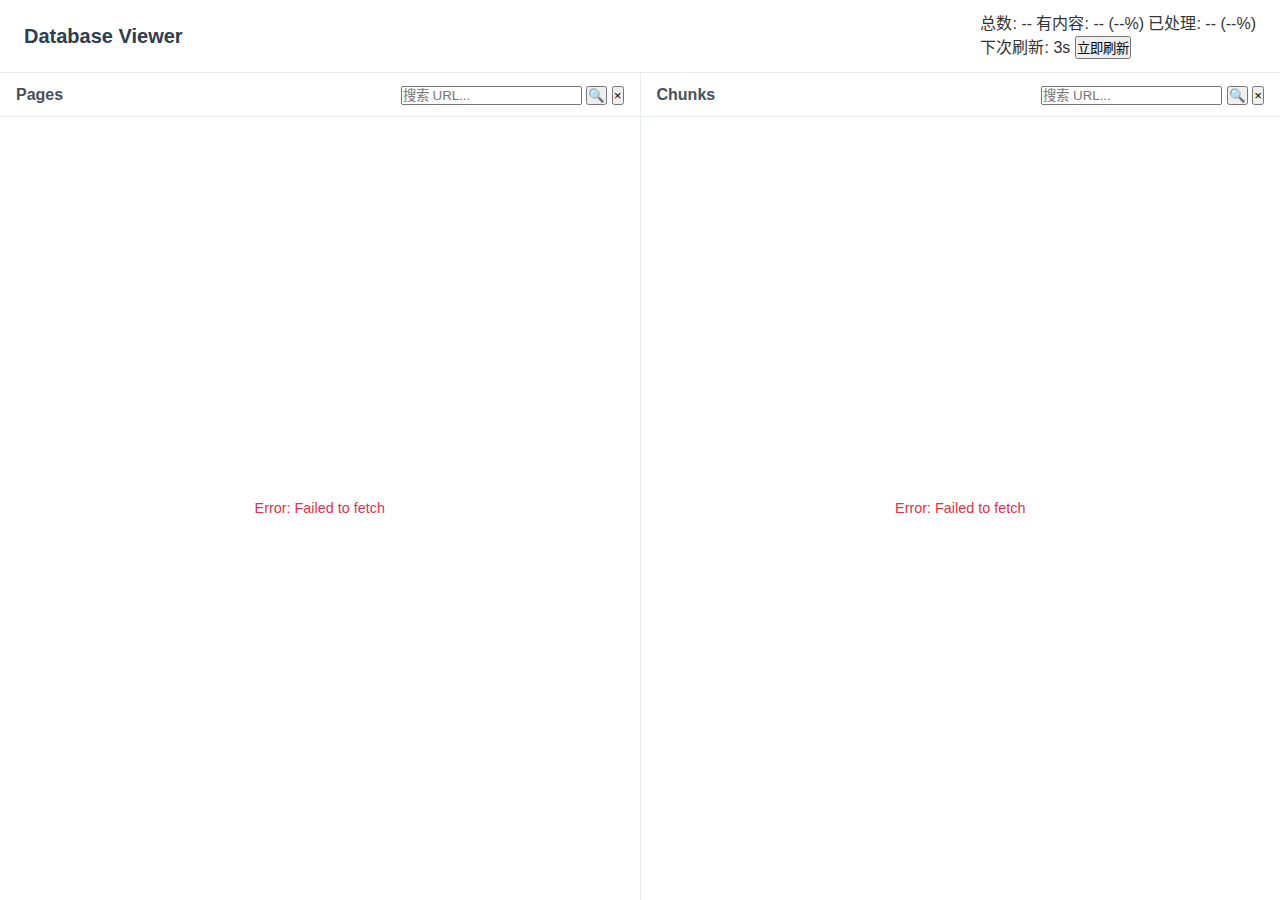
<file: frontend/index.html>
<!DOCTYPE html>
<html lang="zh-CN">
  <head>
    <meta charset="UTF-8" />
    <meta name="viewport" content="width=device-width, initial-scale=1.0" />
    <title>Database Viewer</title>
    <link rel="stylesheet" href="style.css" />
  </head>
  <body>
    <div class="container">
      <!-- 头部 -->
      <header class="header">
        <h1>Database Viewer</h1>
        <div class="header-info">
          <div class="global-stats">
            <span id="total-pages">总数: --</span>
            <span id="content-pages">有内容: -- (--%)</span>
            <span id="processed-pages">已处理: -- (--%)</span>
          </div>
          <div class="refresh-countdown">
            <span class="countdown-label">下次刷新:</span>
            <span id="countdown-timer" class="countdown-timer">3s</span>
            <button id="refresh-now-btn" class="refresh-btn" onclick="dbViewer.refreshNow()">立即刷新</button>
          </div>
        </div>
      </header>

      <!-- 主内容区 -->
      <main class="main">
        <!-- 左侧 Pages -->
        <section class="panel left-panel">
          <div class="panel-header">
            <h2>Pages</h2>
            <div class="search-container">
              <input
                type="text"
                id="pages-search"
                class="search-input"
                placeholder="搜索 URL..."
                autocomplete="off"
              />
              <button id="pages-search-btn" class="search-btn" title="搜索">🔍</button>
              <button id="pages-search-clear" class="search-clear" title="清除搜索">×</button>
            </div>
          </div>
          <div class="panel-content">
            <div id="pages-error" class="error" style="display: none"></div>
            <div id="pages-table" class="table-container">
              <table>
                <thead>
                  <tr>
                    <th>URL</th>
                    <th>Content</th>
                    <th>Created</th>
                    <th>Processed</th>
                  </tr>
                </thead>
                <tbody id="pages-tbody"></tbody>
              </table>
            </div>
            <div id="pages-pagination" class="pagination" style="display: none"></div>
            <div id="pages-empty" class="empty" style="display: none">
              No pages data
            </div>
          </div>
        </section>

        <!-- 右侧 Chunks -->
        <section class="panel right-panel">
          <div class="panel-header">
            <h2>Chunks</h2>
            <div class="search-container">
              <input
                type="text"
                id="chunks-search"
                class="search-input"
                placeholder="搜索 URL..."
                autocomplete="off"
              />
              <button id="chunks-search-btn" class="search-btn" title="搜索">🔍</button>
              <button id="chunks-search-clear" class="search-clear" title="清除搜索">×</button>
            </div>
          </div>
          <div class="panel-content">
            <div id="chunks-error" class="error" style="display: none"></div>
            <div id="chunks-table" class="table-container">
              <table>
                <thead>
                  <tr>
                    <th>URL</th>
                    <th>Content</th>
                  </tr>
                </thead>
                <tbody id="chunks-tbody"></tbody>
              </table>
            </div>
            <div id="chunks-pagination" class="pagination" style="display: none"></div>
            <div id="chunks-empty" class="empty" style="display: none">
              No chunks data
            </div>
          </div>
        </section>
      </main>
    </div>

    <!-- 内容详情模态框 -->
    <div id="content-modal" class="modal" style="display: none">
      <div class="modal-content">
        <div class="modal-header">
          <h3 id="modal-title">内容详情</h3>
          <span class="close" onclick="closeModal()">&times;</span>
        </div>
        <div class="modal-body">
          <div class="modal-section">
            <h4>URL:</h4>
            <p id="modal-url" class="url-text"></p>
          </div>
          <div class="modal-section">
            <h4>完整内容:</h4>
            <div id="modal-content" class="content-text"></div>
          </div>
        </div>
      </div>
    </div>

    <script src="script.js"></script>
  </body>
</html>
</file>
<file: frontend/style.css>
/* 极简样式设计 */

* {
  margin: 0;
  padding: 0;
  box-sizing: border-box;
}

body {
  font-family: -apple-system, BlinkMacSystemFont, "Segoe UI", Roboto, sans-serif;
  background: #f8f9fa;
  color: #333;
  line-height: 1.5;
}

.container {
  height: 100vh;
  display: flex;
  flex-direction: column;
}

/* 头部 - 紧凑设计 */
.header {
  background: white;
  border-bottom: 1px solid #e9ecef;
  padding: 0.75rem 1.5rem;
  display: flex;
  justify-content: space-between;
  align-items: center;
  flex-shrink: 0;
}

.header h1 {
  font-size: 1.25rem;
  font-weight: 600;
  color: #2c3e50;
}

.stats {
  display: flex;
  gap: 1.5rem;
  font-size: 0.85rem;
  color: #6c757d;
}

/* 主内容区 */
.main {
  flex: 1;
  display: grid;
  grid-template-columns: 1fr 1fr;
  gap: 1px;
  background: #e9ecef;
  overflow: hidden;
}

/* 面板 */
.panel {
  background: white;
  display: flex;
  flex-direction: column;
  overflow: hidden;
}

.panel-header {
  padding: 0.6rem 1rem;
  border-bottom: 1px solid #e9ecef;
  display: flex;
  justify-content: space-between;
  align-items: center;
  flex-shrink: 0;
}

.panel-header h2 {
  font-size: 1rem;
  font-weight: 600;
  color: #495057;
}

.panel-count {
  background: #007bff;
  color: white;
  padding: 0.3rem 0.8rem;
  border-radius: 0.8rem;
  font-size: 0.7rem;
  font-weight: 500;
  white-space: nowrap;
  text-align: center;
}

.panel-stats {
  display: flex;
  gap: 0.5rem;
  align-items: center;
}

.stat-item {
  background: #007bff;
  color: white;
  padding: 0.25rem 0.6rem;
  border-radius: 0.6rem;
  font-size: 0.7rem;
  font-weight: 500;
  white-space: nowrap;
}

.panel-content {
  flex: 1;
  overflow: hidden;
  position: relative;
}

/* 表格容器 - 虚拟滚动 */
.table-container {
  height: 100%;
  overflow: auto;
}

.virtual-scroll-container {
  position: relative;
}

.virtual-header-table {
  position: sticky;
  top: 0;
  z-index: 10;
  background: #f8f9fa;
  width: 100%;
  border-collapse: collapse;
}

.virtual-spacer {
  width: 100%;
  /* 高度由JS动态设置 */
}

.virtual-table {
  position: absolute;
  top: 0;
  left: 0;
  width: 100%;
  border-collapse: collapse;
}

.virtual-tbody {
  /* 虚拟tbody样式 */
}

table {
  width: 100%;
  border-collapse: collapse;
}

thead {
  position: sticky;
  top: 0;
  background: #f8f9fa;
  z-index: 1;
}

th {
  padding: 0.5rem 0.75rem;
  text-align: left;
  font-weight: 600;
  color: #495057;
  border-bottom: 2px solid #dee2e6;
  font-size: 0.8rem;
}



td {
  padding: 0.5rem 0.75rem;
  border-bottom: 1px solid #f1f3f4;
  font-size: 0.8rem;
  vertical-align: top;
  line-height: 1.3;
}

tr:hover {
  background: #f8f9fa;
}



/* URL列样式 - 可点击 */
.url-cell {
  font-family: "Monaco", "Menlo", monospace;
  color: #007bff;
  max-width: 180px;
  overflow: hidden;
  text-overflow: ellipsis;
  white-space: nowrap;
  font-size: 0.75rem;
  cursor: pointer;
  text-decoration: underline;
}

.url-cell:hover {
  color: #0056b3;
  background: #e3f2fd;
}

/* Content列样式 */
.content-cell {
  max-width: 250px;
  overflow: hidden;
  text-overflow: ellipsis;
  white-space: nowrap;
  color: #6c757d;
  font-size: 0.75rem;
}

/* 时间列样式 */
td:last-child,
td:nth-last-child(2) {
  font-family: "Monaco", "Menlo", monospace;
  font-size: 0.7rem;
  color: #868e96;
  white-space: nowrap;
  min-width: 80px;
}

/* Crawl Count样式 */
.crawl-count {
  font-weight: 600;
  color: #28a745;
  text-align: center;
  background: #d4edda;
  border-radius: 12px;
  padding: 2px 8px;
  font-size: 0.7rem;
}

/* Embedding信息样式 */
.embedding-info {
  font-family: "Monaco", "Menlo", monospace;
  font-size: 0.7rem;
  color: #495057;
  max-width: 200px;
  overflow: hidden;
  text-overflow: ellipsis;
}

/* 状态样式 */
.error,
.empty {
  display: flex;
  align-items: center;
  justify-content: center;
  height: 100%;
  font-size: 0.9rem;
  color: #6c757d;
}

.error {
  color: #dc3545;
}

/* 响应式设计 */
@media (max-width: 768px) {
  .main {
    grid-template-columns: 1fr;
    grid-template-rows: 1fr 1fr;
  }

  .header {
    padding: 0.75rem 1rem;
  }

  .stats {
    gap: 1rem;
    font-size: 0.8rem;
  }

  .panel-header {
    padding: 0.75rem 1rem;
  }

  th,
  td {
    padding: 0.5rem 0.75rem;
    font-size: 0.8rem;
  }

  .modal-content {
    width: 95%;
    margin: 1rem;
  }

  .modal-body {
    padding: 1rem;
  }
}

/* 模态框样式 */
.modal {
  position: fixed;
  z-index: 1000;
  left: 0;
  top: 0;
  width: 100%;
  height: 100%;
  background-color: rgba(0, 0, 0, 0.5);
  display: flex;
  align-items: center;
  justify-content: center;
}

.modal-content {
  background: white;
  border-radius: 8px;
  width: 90%;
  max-width: 800px;
  max-height: 90vh;
  overflow: hidden;
  box-shadow: 0 4px 20px rgba(0, 0, 0, 0.15);
}

.modal-header {
  display: flex;
  justify-content: space-between;
  align-items: center;
  padding: 1rem 1.5rem;
  border-bottom: 1px solid #e9ecef;
  background: #f8f9fa;
}

.modal-header h3 {
  margin: 0;
  color: #2c3e50;
  font-size: 1.1rem;
}

.close {
  font-size: 1.5rem;
  font-weight: bold;
  color: #aaa;
  cursor: pointer;
  line-height: 1;
}

.close:hover {
  color: #000;
}

.modal-body {
  padding: 1.5rem;
  max-height: 70vh;
  overflow-y: auto;
}

.modal-section {
  margin-bottom: 1.5rem;
}

.modal-section h4 {
  margin: 0 0 0.5rem 0;
  color: #495057;
  font-size: 0.9rem;
  font-weight: 600;
}

.url-text {
  font-family: "Monaco", "Menlo", monospace;
  font-size: 0.8rem;
  color: #007bff;
  word-break: break-all;
  background: #f8f9fa;
  padding: 0.5rem;
  border-radius: 4px;
  margin: 0;
}

.content-text {
  font-size: 0.85rem;
  line-height: 1.6;
  color: #333;
  background: #f8f9fa;
  padding: 1rem;
  border-radius: 4px;
  white-space: pre-wrap;
  max-height: 300px;
  overflow-y: auto;
}

.embedding-raw {
  font-family: "Monaco", "Menlo", monospace;
  font-size: 0.7rem;
  background: #f1f3f4;
  padding: 0.75rem;
  border-radius: 4px;
  overflow-x: auto;
  max-height: 200px;
  overflow-y: auto;
  margin: 0.5rem 0 0 0;
}

details summary {
  cursor: pointer;
  font-weight: 600;
  color: #495057;
  margin-bottom: 0.5rem;
}
</file>
